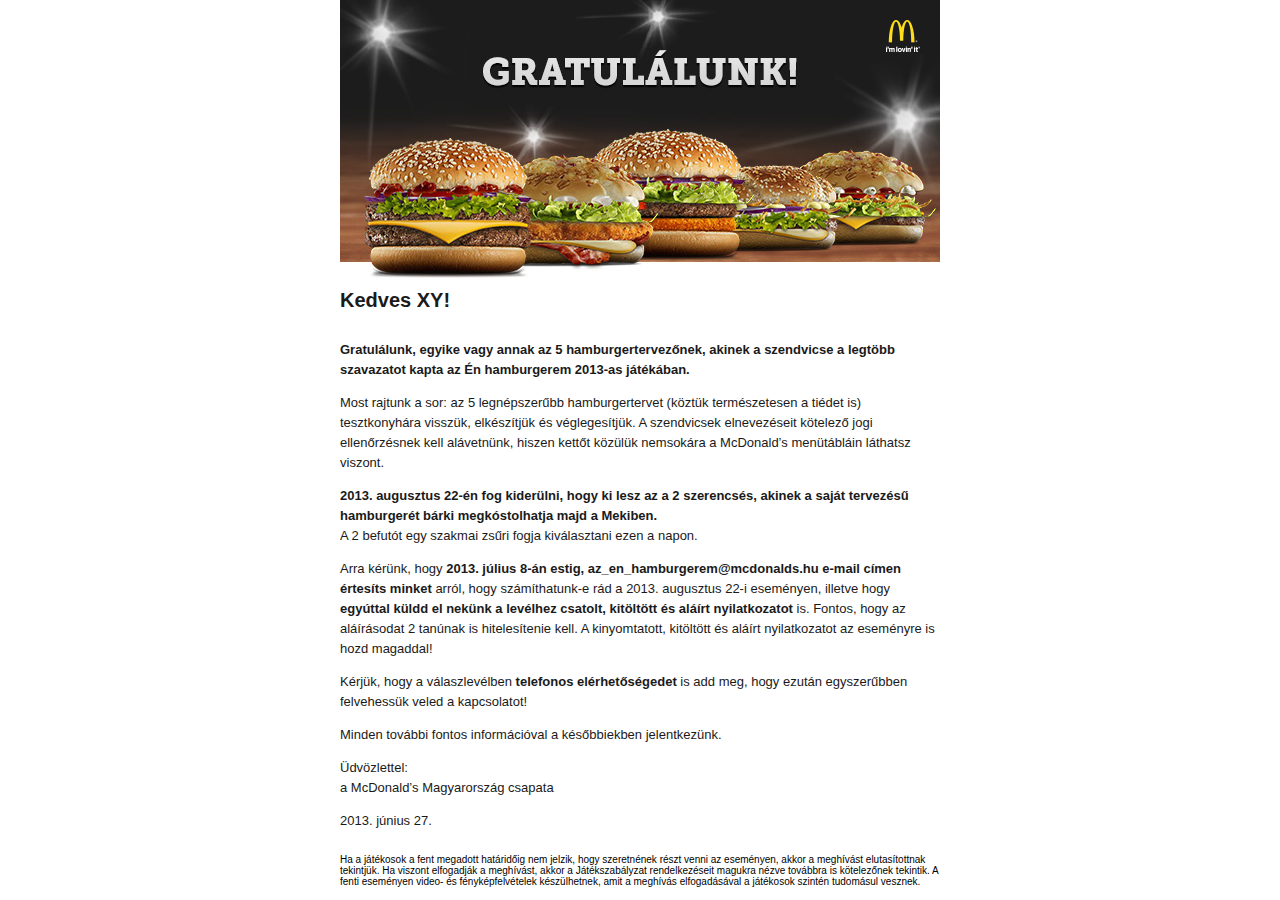
<file: template/index.html>
<html xmlns="http://www.w3.org/1999/xhtml" xmlns="http://www.w3.org/1999/xhtml">
  <head>
    <meta http-equiv="Content-Type" content="text/html; charset=utf-8" />
    <meta name="viewport" content="width=device-width, initial-scale=1.0" />
    <title>McDonald's MyBurger</title>
<!-- Targeting Windows Mobile -->
<!--[if IEMobile 7]>
	<style type="text/css">

	</style>
	<![endif]-->
<!-- ***********************************************
	****************************************************
	END MOBILE TARGETING
	****************************************************
	************************************************ -->
<!--[if gte mso 9]>
		<style>
		/* Target Outlook 2007 and 2010 */
		</style>
	<![endif]-->
  </head>
  <body style="margin: 0;padding: 0;width: 100% !important;-webkit-text-size-adjust: 100%;-ms-text-size-adjust: 100%">
<table cellpadding="0" cellspacing="0" border="0" id="backgroundTable" style="margin: 0;padding: 0;width: 100% !important;line-height: 100% !important;border-collapse: collapse;mso-table-lspace: 0;mso-table-rspace: 0;background: #fff;font-family: &quot;Arial&quot;;font-size: 13px"><tr><td valign="top" align="center" style="border-collapse: collapse">
			<table cellpadding="0" cellspacing="0" border="0" width="600" style="border-collapse: collapse;mso-table-lspace: 0;mso-table-rspace: 0"><tr><td style="border-collapse: collapse"><img src="images/header.jpg" alt="Gratulálunk!" style="max-width: 100%;outline: none;text-decoration: none;-ms-interpolation-mode: bicubic" /></td>
				</tr><tr><td style="border-collapse: collapse">
						<h1 style="margin: 0 0 30px !important;padding: 0 !important;color: #1a1a1a !important;font-family: Arial, sans-serif;font-size: 20px;line-height: 20px">Kedves XY!</h1>
						<p style="margin: 1em 0;font-family: Arial, sans-serif;font-size: 13px;line-height: 20px;color: #1a1a1a"><strong>Gratulálunk, egyike vagy annak az 5 hamburgertervezőnek, akinek a szendvicse a legtöbb szavazatot kapta az Én hamburgerem 2013-as játékában.</strong></p>
						<p style="margin: 1em 0;font-family: Arial, sans-serif;font-size: 13px;line-height: 20px;color: #1a1a1a">Most rajtunk a sor: az 5 legnépszerűbb hamburgertervet (köztük természetesen a tiédet is) tesztkonyhára visszük, elkészítjük és véglegesítjük. A szendvicsek elnevezéseit kötelező jogi ellenőrzésnek kell alávetnünk, hiszen kettőt közülük nemsokára a McDonald’s menütábláin láthatsz viszont.</p>
						<p style="margin: 1em 0;font-family: Arial, sans-serif;font-size: 13px;line-height: 20px;color: #1a1a1a"><strong>2013. augusztus 22-én fog kiderülni, hogy ki lesz az a 2 szerencsés, akinek a saját tervezésű hamburgerét bárki megkóstolhatja majd a Mekiben. </strong> <br />A 2 befutót egy szakmai zsűri fogja kiválasztani ezen a napon.</p>
						<p style="margin: 1em 0;font-family: Arial, sans-serif;font-size: 13px;line-height: 20px;color: #1a1a1a">Arra kérünk, hogy <strong>2013. július 8-án estig, az_en_hamburgerem@mcdonalds.hu e-mail címen értesíts minket</strong> arról, hogy számíthatunk-e rád a 2013. augusztus 22-i eseményen, illetve hogy <strong>egyúttal küldd el nekünk a levélhez csatolt, kitöltött és aláírt nyilatkozatot</strong> is. Fontos, hogy az aláírásodat 2 tanúnak is hitelesítenie kell. A kinyomtatott, kitöltött és aláírt nyilatkozatot az eseményre is hozd magaddal!</p>
						<p style="margin: 1em 0;font-family: Arial, sans-serif;font-size: 13px;line-height: 20px;color: #1a1a1a">Kérjük, hogy a válaszlevélben <strong>telefonos elérhetőségedet</strong> is add meg, hogy ezután egyszerűbben felvehessük veled a kapcsolatot!</p>
						<p style="margin: 1em 0;font-family: Arial, sans-serif;font-size: 13px;line-height: 20px;color: #1a1a1a">Minden további fontos információval a későbbiekben jelentkezünk.</p>
						<p style="margin: 1em 0;font-family: Arial, sans-serif;font-size: 13px;line-height: 20px;color: #1a1a1a">Üdvözlettel: <br />a McDonald’s Magyarország csapata</p>
						<p style="margin: 1em 0;font-family: Arial, sans-serif;font-size: 13px;line-height: 20px;color: #1a1a1a">2013. június 27.</p>
					</td>
				</tr><tr><td class="footer" style="border-collapse: collapse;padding-top: 10px">
						<small style="font-size: 10px">Ha a játékosok a fent megadott határidőig nem jelzik, hogy szeretnének részt venni az eseményen, akkor a meghívást elutasítottnak tekintjük. Ha viszont elfogadják a meghívást, akkor a Játékszabályzat rendelkezéseit magukra nézve továbbra is kötelezőnek tekintik. A fenti eseményen video- és fényképfelvételek készülhetnek, amit a meghívás elfogadásával a játékosok szintén tudomásul vesznek.</small>
					</td>
				</tr></table></td>
	</tr></table>
	</body>
</html>
</file>
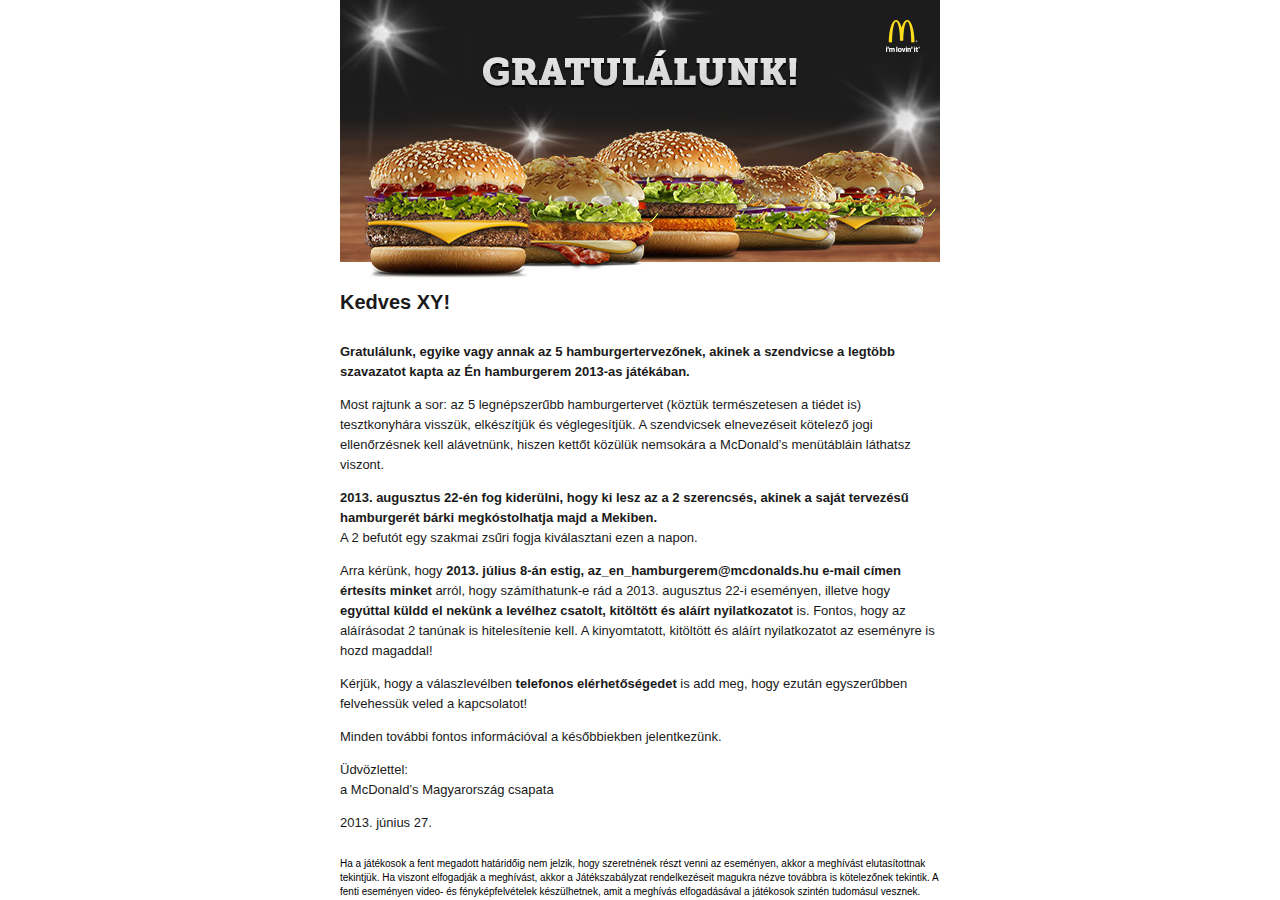
<file: template/index-source.html>
<!DOCTYPE html PUBLIC "-//W3C//DTD XHTML 1.0 Strict//EN" "http://www.w3.org/TR/xhtml1/DTD/xhtml1-strict.dtd">
<html xmlns="http://www.w3.org/1999/xhtml">
<head>
	<meta http-equiv="Content-Type" content="text/html; charset=utf-8" />
	<meta name="viewport" content="width=device-width, initial-scale=1.0"/>
	<title>McDonald's MyBurger</title>
	<link rel="stylesheet" href="main.css" />
	<style type="text/css"></style>
	<!-- Targeting Windows Mobile -->
	<!--[if IEMobile 7]>
	<style type="text/css">

	</style>
	<![endif]-->

	<!-- ***********************************************
	****************************************************
	END MOBILE TARGETING
	****************************************************
	************************************************ -->

	<!--[if gte mso 9]>
		<style>
		/* Target Outlook 2007 and 2010 */
		</style>
	<![endif]-->
</head>
<body>
<table cellpadding="0" cellspacing="0" border="0" id="backgroundTable">
	<tr>
		<td valign="top" align="center">
			<table cellpadding="0" cellspacing="0" border="0" width="600">
				<tr>
					<td><img src="images/header.jpg" alt="Gratulálunk!" /></td>
				</tr>
				<tr>
					<td>
						<h1>Kedves XY!</h1>
						<p><strong>Gratulálunk, egyike vagy annak az 5 hamburgertervezőnek, akinek a szendvicse a legtöbb szavazatot kapta az Én hamburgerem 2013-as játékában.</strong></p>
						<p>Most rajtunk a sor: az 5 legnépszerűbb hamburgertervet (köztük természetesen a tiédet is) tesztkonyhára visszük, elkészítjük és véglegesítjük. A szendvicsek elnevezéseit kötelező jogi ellenőrzésnek kell alávetnünk, hiszen kettőt közülük nemsokára a McDonald’s menütábláin láthatsz viszont.</p>
						<p><strong>2013. augusztus 22-én fog kiderülni, hogy ki lesz az a 2 szerencsés, akinek a saját tervezésű hamburgerét bárki megkóstolhatja majd a Mekiben. </strong> <br>A 2 befutót egy szakmai zsűri fogja kiválasztani ezen a napon.</p>
						<p>Arra kérünk, hogy <strong>2013. július 8-án estig, az_en_hamburgerem@mcdonalds.hu e-mail címen értesíts minket</strong> arról, hogy számíthatunk-e rád a 2013. augusztus 22-i eseményen, illetve hogy <strong>egyúttal küldd el nekünk a levélhez csatolt, kitöltött és aláírt nyilatkozatot</strong> is. Fontos, hogy az aláírásodat 2 tanúnak is hitelesítenie kell. A kinyomtatott, kitöltött és aláírt nyilatkozatot az eseményre is hozd magaddal!</p>
						<p>Kérjük, hogy a válaszlevélben <strong>telefonos elérhetőségedet</strong> is add meg, hogy ezután egyszerűbben felvehessük veled a kapcsolatot!</p>
						<p>Minden további fontos információval a későbbiekben jelentkezünk.</p>
						<p>Üdvözlettel: <br>a McDonald’s Magyarország csapata</p>
						<p>2013. június 27.</p>
					</td>
				</tr>
				<tr>
					<td class="footer">
						<small>Ha a játékosok a fent megadott határidőig nem jelzik, hogy szeretnének részt venni az eseményen, akkor a meghívást elutasítottnak tekintjük. Ha viszont elfogadják a meghívást, akkor a Játékszabályzat rendelkezéseit magukra nézve továbbra is kötelezőnek tekintik. A fenti eseményen video- és fényképfelvételek készülhetnek, amit a meghívás elfogadásával a játékosok szintén tudomásul vesznek.</small>
					</td>
				</tr>
			</table>
		</td>
	</tr>
</table>
<!-- End of wrapper table -->

</body>
</html>
</file>
<file: template/main.css>
/* Based on The MailChimp Reset INLINE: Yes. */

/* Client-specific Styles */

/* Force Outlook to provide a "view in browser" menu link. */
#outlook a {
	padding: 0;
}

body {
	margin: 0;
	padding:0;
	width: 100% !important;
	-webkit-text-size-adjust: 100%;
	-ms-text-size-adjust: 100%;
}

/* Prevent Webkit and Windows Mobile platforms from changing default font sizes.*/

/* Force Hotmail to display emails at full width */
.ExternalClass {
	width:100%;
}
.ExternalClass,
.ExternalClass p,
.ExternalClass span,
.ExternalClass font,
.ExternalClass td,
.ExternalClass div {
	line-height: 100%;
}

/* Forces Hotmail to display normal line spacing.  More on that: http://www.emailonacid.com/forum/viewthread/43/ */
#backgroundTable {
	margin:0;
	padding:0;
	width:100% !important;
	line-height: 100% !important;
}
/* End reset */




/* Some sensible defaults for images
Bring inline: Yes. */
img {
	max-width: 100%;
	outline:none;
	text-decoration:none;
	-ms-interpolation-mode: bicubic;
}
a img {
	border: none;
}
.image_fix {
	display: block;
}

/* Yahoo paragraph fix
Bring inline: Yes. */
p { margin: 1em 0; }

/* Hotmail header color reset
Bring inline: Yes. */
h1,
h2,
h3,
h4,
h5,
h6 {
	margin: 0 0 30px !important;
	padding: 0 !important;
	color: #1a1a1a !important;
}

h1 a,
h2 a,
h3 a,
h4 a,
h5 a,
h6 a { color: #1a1a1a !important; }

/* Preferably not the same color as the normal header link color.  There is limited support for psuedo classes in email clients, this was added just for good measure. */
h1 a:active,
h2 a:active,
h3 a:active,
h4 a:active,
h5 a:active,
h6 a:active {
	color: red !important;
}

h1 a:visited,
h2 a:visited,
h3 a:visited,
h4 a:visited,
h5 a:visited,
h6 a:visited {
	color: purple !important; /* Preferably not the same color as the normal header link color. There is limited support for psuedo classes in email clients, this was added just for good measure. */
}

/* Outlook 07, 10 Padding issue fix
Bring inline: No.*/
table td {
	border-collapse: collapse;
}

/* Remove spacing around Outlook 07, 10 tables
Bring inline: Yes */
table {
	border-collapse: collapse;
	mso-table-lspace: 0pt;
	mso-table-rspace: 0pt;
}

/* Styling your links has become much simpler with the new Yahoo.  In fact, it falls in line with the main credo of styling in email and make sure to bring your styles inline.  Your link colors will be uniform across clients when brought inline.
Bring inline: Yes. */
a {
	color: #ffffff;
}



/*	basic sheet
--------------------------------------------------------------*/
#backgroundTable {
	background: #ffffff;
	font-family: 'Arial';
	font-size: 13px;
	line-height: 20px;
}

/* headings */
h1 {
	font-family: Arial, sans-serif;
	font-size: 20px;
	line-height: 20px;
}
p {
	font-family: Arial, sans-serif;
	font-size: 13px;
	line-height: 20px;
	color: #1a1a1a;
}

.footer {
	padding-top: 10px;
}
.footer small {
	font-size: 10px;
}
</file>
